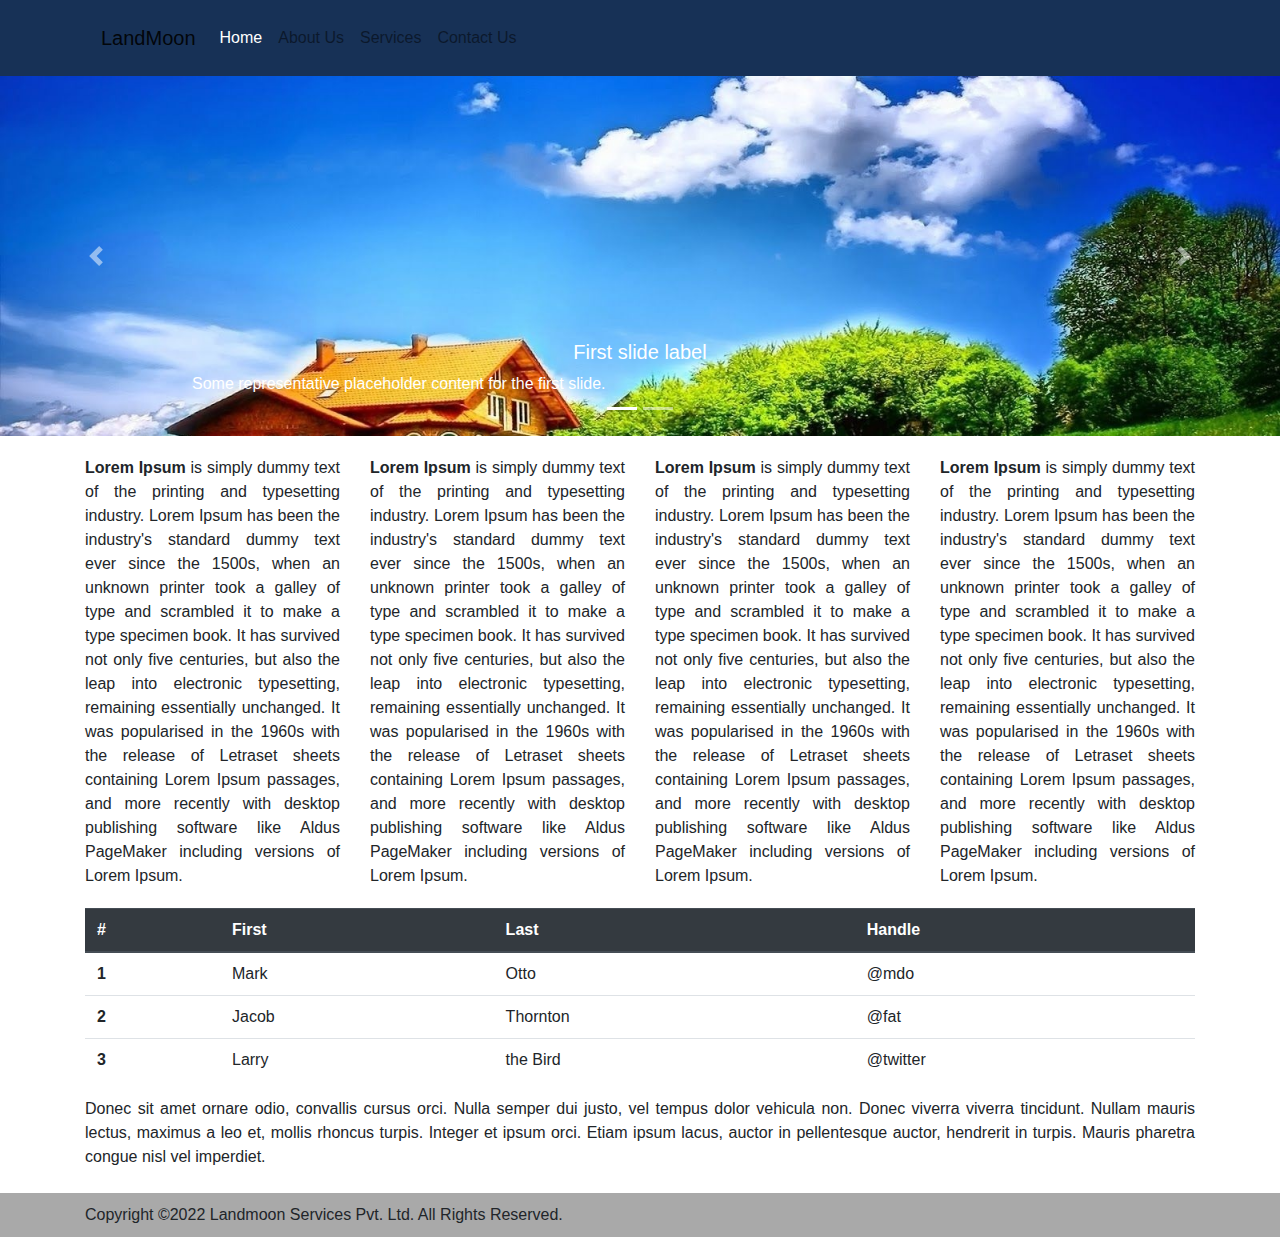
<file: index.html>
<html>

<head>
    <meta name="viewport" content="width=device-width, initial-scale=1.0">
    <title>Landmoon Services Pvt. Ltd.</title>
    <link rel="stylesheet" href="assets/css/bootstrap.min.css">
    <link rel="stylesheet" href="assets/css/style.css">
    <link href="https://fonts.googleapis.com/icon?family=Material+Icons" rel="stylesheet">
    <link rel="stylesheet" href="https://cdnjs.cloudflare.com/ajax/libs/font-awesome/6.1.1/css/all.min.css"
        integrity="sha512-KfkfwYDsLkIlwQp6LFnl8zNdLGxu9YAA1QvwINks4PhcElQSvqcyVLLD9aMhXd13uQjoXtEKNosOWaZqXgel0g=="
        crossorigin="anonymous" referrerpolicy="no-referrer" />
</head>

<body>
    <!-- Header -->
    <div class=" header">
        <div class="container">
            <nav class="navbar navbar-expand-lg navbar-light navbar-custom">
                <a class="navbar-brand" href="index.html">LandMoon</a>
                <button class="navbar-toggler" type="button" data-toggle="collapse" data-target="#navbarNav"
                    aria-controls="navbarNav" aria-expanded="false" aria-label="Toggle navigation">
                    <span class="navbar-toggler-icon"></span>
                </button>
                <div class="collapse navbar-collapse" id="navbarNav">
                    <ul class="navbar-nav">
                        <li class="nav-item active">
                            <a class="nav-link" style="color: #fff;" href="index.html">Home <span
                                    class="sr-only">(current)</span></a>
                        </li>
                        <li class="nav-item">
                            <a class="nav-link" href="other.html">About Us</a>
                        </li>
                        <li class="nav-item">
                            <a class="nav-link" href="other.html">Services</a>
                        </li>
                        <li class="nav-item">
                            <a class="nav-link" href="other.html">Contact Us</a>
                        </li>
                    </ul>
                </div>
            </nav>
        </div>
    </div>

    <!-- Carousel -->
    <div id="carouselExampleCaptions" class="carousel slide" data-ride="carousel">
        <ol class="carousel-indicators">
            <li data-target="#carouselExampleCaptions" data-slide-to="0" class="active"></li>
            <li data-target="#carouselExampleCaptions" data-slide-to="1"></li>
        </ol>
        <div class="carousel-inner">
            <div class="carousel-item active">
                <img src="assets/images/1.jpg" class="d-block w-100" alt="...">
                <div class="carousel-caption d-none d-md-block">
                    <h5>First slide label</h5>
                    <p>Some representative placeholder content for the first slide.</p>
                </div>
            </div>
            <div class="carousel-item">
                <img src="assets/images/2.jpg" class="d-block w-100" alt="...">
                <div class="carousel-caption d-none d-md-block">
                    <h5>Second slide label</h5>
                    <p>Some representative placeholder content for the second slide.</p>
                </div>
            </div>
        </div>
        <button class="carousel-control-prev" type="button" data-target="#carouselExampleCaptions" data-slide="prev">
            <span class="carousel-control-prev-icon" aria-hidden="true"></span>
            <span class="sr-only">Previous</span>
        </button>
        <button class="carousel-control-next" type="button" data-target="#carouselExampleCaptions" data-slide="next">
            <span class="carousel-control-next-icon" aria-hidden="true"></span>
            <span class="sr-only">Next</span>
        </button>
    </div>

    <div class="container ">
        <div class="row">
            <div class="col-md-6 col-lg-3">
                <p class="home"><strong>Lorem Ipsum</strong> is simply dummy text of the printing and typesetting
                    industry. Lorem
                    Ipsum has been the
                    industry's standard
                    dummy text ever since the 1500s, when an unknown printer took a galley of type and scrambled it to
                    make a type specimen
                    book. It has survived not only five centuries, but also the leap into electronic typesetting,
                    remaining essentially
                    unchanged. It was popularised in the 1960s with the release of Letraset sheets containing Lorem
                    Ipsum passages, and more
                    recently with desktop publishing software like Aldus PageMaker including versions of Lorem Ipsum.
                </p>
            </div>
            <div class="col-md-6 col-lg-3">
                <p class="home"><strong>Lorem Ipsum</strong> is simply dummy text of the printing and typesetting
                    industry. Lorem
                    Ipsum has been the
                    industry's
                    standard
                    dummy text ever since the 1500s, when an unknown printer took a galley of type and scrambled it to
                    make a type
                    specimen
                    book. It has survived not only five centuries, but also the leap into electronic typesetting,
                    remaining
                    essentially
                    unchanged. It was popularised in the 1960s with the release of Letraset sheets containing Lorem
                    Ipsum passages,
                    and more
                    recently with desktop publishing software like Aldus PageMaker including versions of Lorem Ipsum.
                </p>
            </div>
            <div class="col-md-6 col-lg-3">
                <p class="home"><strong>Lorem Ipsum</strong> is simply dummy text of the printing and typesetting
                    industry. Lorem
                    Ipsum has been the
                    industry's
                    standard
                    dummy text ever since the 1500s, when an unknown printer took a galley of type and scrambled it to
                    make a type
                    specimen
                    book. It has survived not only five centuries, but also the leap into electronic typesetting,
                    remaining
                    essentially
                    unchanged. It was popularised in the 1960s with the release of Letraset sheets containing Lorem
                    Ipsum passages,
                    and more
                    recently with desktop publishing software like Aldus PageMaker including versions of Lorem Ipsum.
                </p>
            </div>
            <div class="col-md-6 col-lg-3">
                <p class="home"><strong>Lorem Ipsum</strong> is simply dummy text of the printing and typesetting
                    industry. Lorem
                    Ipsum has been the
                    industry's
                    standard
                    dummy text ever since the 1500s, when an unknown printer took a galley of type and scrambled it to
                    make a type
                    specimen
                    book. It has survived not only five centuries, but also the leap into electronic typesetting,
                    remaining
                    essentially
                    unchanged. It was popularised in the 1960s with the release of Letraset sheets containing Lorem
                    Ipsum passages,
                    and more
                    recently with desktop publishing software like Aldus PageMaker including versions of Lorem Ipsum.
                </p>
            </div>
            <div class="col-12">
                <table class="table">
                    <thead class="thead-dark">
                        <tr>
                            <th scope="col">#</th>
                            <th scope="col">First</th>
                            <th scope="col">Last</th>
                            <th scope="col">Handle</th>
                        </tr>
                    </thead>
                    <tbody>
                        <tr>
                            <th scope="row">1</th>
                            <td>Mark</td>
                            <td>Otto</td>
                            <td>@mdo</td>
                        </tr>
                        <tr>
                            <th scope="row">2</th>
                            <td>Jacob</td>
                            <td>Thornton</td>
                            <td>@fat</td>
                        </tr>
                        <tr>
                            <th scope="row">3</th>
                            <td>Larry</td>
                            <td>the Bird</td>
                            <td>@twitter</td>
                        </tr>
                    </tbody>
                </table>
            </div>

            <div class="col-12">
                <p>Donec sit amet ornare odio, convallis cursus orci. Nulla semper dui justo, vel tempus dolor vehicula
                    non. Donec viverra
                    viverra tincidunt. Nullam mauris lectus, maximus a leo et, mollis rhoncus turpis. Integer et ipsum
                    orci. Etiam ipsum
                    lacus, auctor in pellentesque auctor, hendrerit in turpis. Mauris pharetra congue nisl vel
                    imperdiet.
                </p>
                <p>&nbsp;</p>
            </div>
        </div>
    </div>

    <!-- Footer -->
    <div class="footer">
        <div class="container">
            <div class="row">
                <div class="col-md-6">
                    <p class="text-left">Copyright &copy;2022 Landmoon Services Pvt. Ltd. All Rights Reserved.</p>
                </div>
                <div class="col-md-6">
                    <p class="text-right">
                        <a class="social-link" href="https://www.facebook.com" target="_blank"><i
                                class="fa-brands fa-facebook-square"></i></a>
                        <a class="social-link" href="https://www.twitter.com" target="_blank"><i
                                class="fa-brands fa-twitter-square"></i></a>
                        <a class="social-link" href="https://www.linkedin.com" target="_blank"> <i
                                class="fa-brands fa-linkedin"></i></a>
                    </p>
                </div>
            </div>
        </div>
    </div>
</body>

<footer>
    <script src="https://cdn.jsdelivr.net/npm/jquery@3.5.1/dist/jquery.slim.min.js"
        integrity="sha384-DfXdz2htPH0lsSSs5nCTpuj/zy4C+OGpamoFVy38MVBnE+IbbVYUew+OrCXaRkfj"
        crossorigin="anonymous"></script>
    <script src="https://cdn.jsdelivr.net/npm/bootstrap@4.6.1/dist/js/bootstrap.bundle.min.js"
        integrity="sha384-fQybjgWLrvvRgtW6bFlB7jaZrFsaBXjsOMm/tB9LTS58ONXgqbR9W8oWht/amnpF"
        crossorigin="anonymous"></script>
</footer>

</html>
</file>
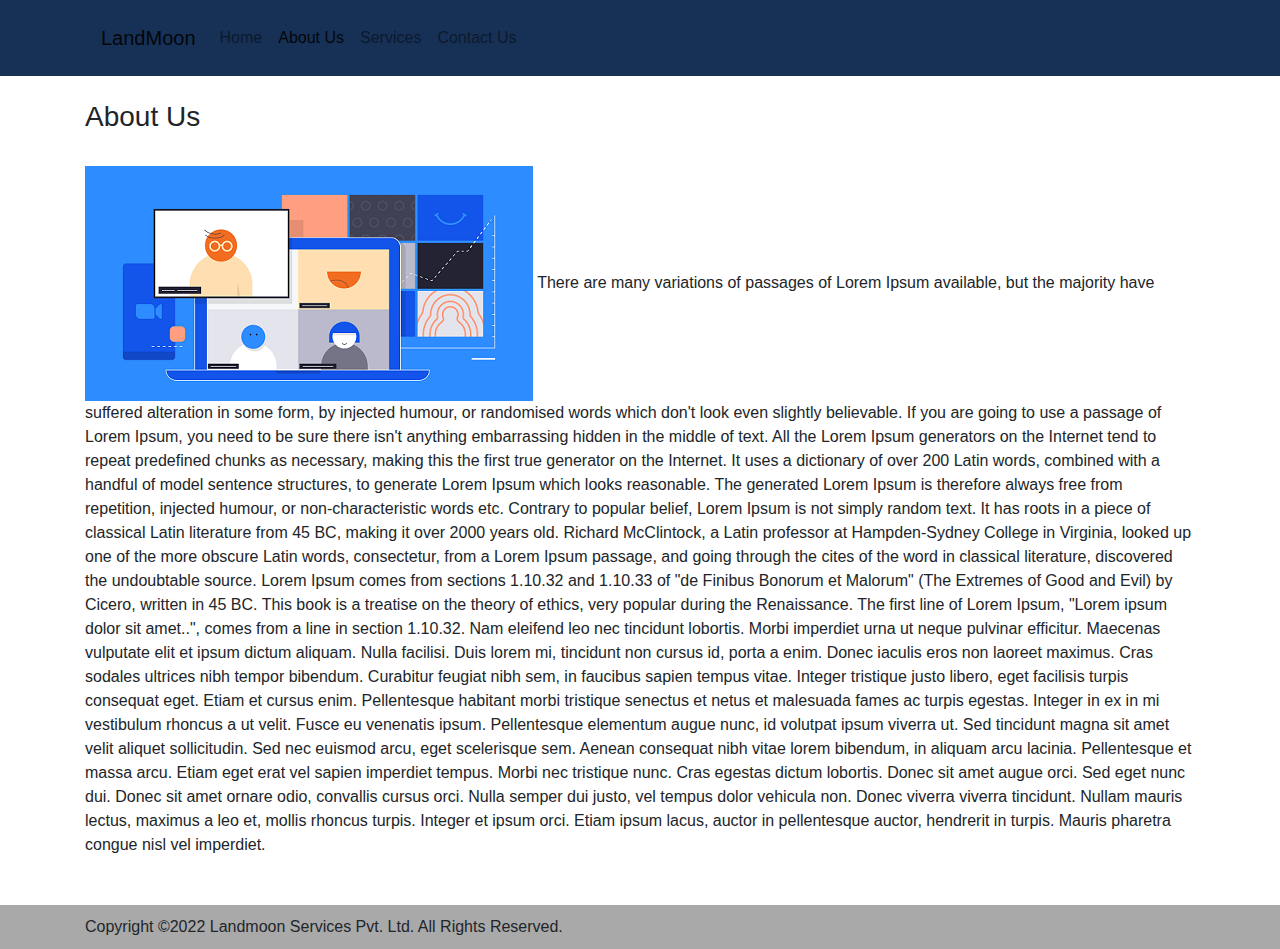
<file: other.html>
<html>

<head>
    <meta name="viewport" content="width=device-width, initial-scale=1.0">
    <title>About Us</title>
    <link rel="stylesheet" href="assets/css/bootstrap.min.css">
    <link rel="stylesheet" href="assets/css/style.css">
    <link href="https://fonts.googleapis.com/icon?family=Material+Icons" rel="stylesheet">
    <link rel="stylesheet" href="https://cdnjs.cloudflare.com/ajax/libs/font-awesome/6.1.1/css/all.min.css"
        integrity="sha512-KfkfwYDsLkIlwQp6LFnl8zNdLGxu9YAA1QvwINks4PhcElQSvqcyVLLD9aMhXd13uQjoXtEKNosOWaZqXgel0g=="
        crossorigin="anonymous" referrerpolicy="no-referrer" />
</head>

<body>
    <!-- Header -->
    <div class=" header">
        <div class="container">
            <nav class="navbar navbar-expand-lg navbar-light navbar-custom">
                <a class="navbar-brand" href="index.html">LandMoon</a>
                <button class="navbar-toggler" type="button" data-toggle="collapse" data-target="#navbarNav"
                    aria-controls="navbarNav" aria-expanded="false" aria-label="Toggle navigation">
                    <span class="navbar-toggler-icon"></span>
                </button>
                <div class="collapse navbar-collapse" id="navbarNav">
                    <ul class="navbar-nav">
                        <li class="nav-item">
                            <a class="nav-link" " href=" index.html">Home <span class="sr-only">(current)</span></a>
                        </li>
                        <li class="nav-item active">
                            <a class="nav-link" href="other.html">About Us</a>
                        </li>
                        <li class="nav-item">
                            <a class="nav-link" href="other.html">Services</a>
                        </li>
                        <li class="nav-item">
                            <a class="nav-link" href="other.html">Contact Us</a>
                        </li>
                    </ul>
                </div>
            </nav>
        </div>
    </div>

    <!-- About Us -->
    <div class="container">
        <div class="row">
            <div class="col-12">
                <br>
                <h3>About Us</h3>
                <br>
                <div class="clearfix">
                    <img src="assets/images/users.png" class="img-fluid img-container pull-left">
                    <span class="about-text">There are many variations of passages of Lorem Ipsum available, but the
                        majority have suffered
                        alteration in some form,
                        by injected humour, or randomised words which don't look even slightly believable. If you are
                        going
                        to use a passage of
                        Lorem Ipsum, you need to be sure there isn't anything embarrassing hidden in the middle of text.
                        All
                        the Lorem Ipsum
                        generators on the Internet tend to repeat predefined chunks as necessary, making this the first
                        true
                        generator on the
                        Internet. It uses a dictionary of over 200 Latin words, combined with a handful of model
                        sentence
                        structures, to
                        generate Lorem Ipsum which looks reasonable. The generated Lorem Ipsum is therefore always free
                        from
                        repetition,
                        injected humour, or non-characteristic words etc.</span>
                    <span class="about-text">Contrary to popular belief, Lorem Ipsum is not simply random text. It has
                        roots in a piece of
                        classical Latin literature
                        from 45 BC, making it over 2000 years old. Richard McClintock, a Latin professor at
                        Hampden-Sydney College in Virginia,
                        looked up one of the more obscure Latin words, consectetur, from a Lorem Ipsum passage, and
                        going through the cites of
                        the word in classical literature, discovered the undoubtable source. Lorem Ipsum comes from
                        sections 1.10.32 and 1.10.33
                        of "de Finibus Bonorum et Malorum" (The Extremes of Good and Evil) by Cicero, written in 45 BC.
                        This book is a treatise
                        on the theory of ethics, very popular during the Renaissance. The first line of Lorem Ipsum,
                        "Lorem ipsum dolor sit
                        amet..", comes from a line in section 1.10.32.</span>
                    <span class="about-text">
                        Nam eleifend leo nec tincidunt lobortis. Morbi imperdiet urna ut neque pulvinar efficitur.
                        Maecenas vulputate elit et
                        ipsum dictum aliquam. Nulla facilisi. Duis lorem mi, tincidunt non cursus id, porta a enim.
                        Donec iaculis eros non
                        laoreet maximus. Cras sodales ultrices nibh tempor bibendum. Curabitur feugiat nibh sem, in
                        faucibus sapien tempus
                        vitae. Integer tristique justo libero, eget facilisis turpis consequat eget. Etiam et cursus
                        enim. Pellentesque habitant
                        morbi tristique senectus et netus et malesuada fames ac turpis egestas. Integer in ex in mi
                        vestibulum rhoncus a ut
                        velit. Fusce eu venenatis ipsum. Pellentesque elementum augue nunc, id volutpat ipsum viverra
                        ut. Sed tincidunt magna
                        sit amet velit aliquet sollicitudin. Sed nec euismod arcu, eget scelerisque sem.

                        Aenean consequat nibh vitae lorem bibendum, in aliquam arcu lacinia. Pellentesque et massa arcu.
                        Etiam eget erat vel
                        sapien imperdiet tempus. Morbi nec tristique nunc. Cras egestas dictum lobortis. Donec sit amet
                        augue orci. Sed eget
                        nunc dui.

                        Donec sit amet ornare odio, convallis cursus orci. Nulla semper dui justo, vel tempus dolor
                        vehicula non. Donec viverra
                        viverra tincidunt. Nullam mauris lectus, maximus a leo et, mollis rhoncus turpis. Integer et
                        ipsum orci. Etiam ipsum
                        lacus, auctor in pellentesque auctor, hendrerit in turpis. Mauris pharetra congue nisl vel
                        imperdiet.
                    </span>
                </div>

                <br>
                <br>
            </div>
        </div>
    </div>

    <!-- Footer -->
    <div class="footer">
        <div class="container">
            <div class="row">
                <div class="col-md-6">
                    <p class="text-left">Copyright &copy;2022 Landmoon Services Pvt. Ltd. All Rights Reserved.</p>
                </div>
                <div class="col-md-6">
                    <p class="text-right">
                        <a class="social-link" href="https://www.facebook.com" target="_blank"><i
                                class="fa-brands fa-facebook-square"></i></a>
                        <a class="social-link" href="https://www.twitter.com" target="_blank"><i
                                class="fa-brands fa-twitter-square"></i></a>
                        <a class="social-link" href="https://www.linkedin.com" target="_blank"> <i
                                class="fa-brands fa-linkedin"></i></a>
                    </p>
                </div>
            </div>
        </div>
    </div>
</body>

<footer>
    <script src="https://cdn.jsdelivr.net/npm/jquery@3.5.1/dist/jquery.slim.min.js"
        integrity="sha384-DfXdz2htPH0lsSSs5nCTpuj/zy4C+OGpamoFVy38MVBnE+IbbVYUew+OrCXaRkfj"
        crossorigin="anonymous"></script>
    <script src="https://cdn.jsdelivr.net/npm/bootstrap@4.6.1/dist/js/bootstrap.bundle.min.js"
        integrity="sha384-fQybjgWLrvvRgtW6bFlB7jaZrFsaBXjsOMm/tB9LTS58ONXgqbR9W8oWht/amnpF"
        crossorigin="anonymous"></script>
</footer>

</html>
</file>
<file: assets/css/style.css>
body {
}

p {
    text-align: justify;
    margin: 0;
}

.text-right {
    text-align: right;
}

.header {
    background: #173156;
    color: #fff;
    padding: 10px 0;
}

.home {
    padding: 20px 0;
}

.footer {
    background: #a9a9a9;
    padding: 10px 0;
    width: 100%;
}
</file>
